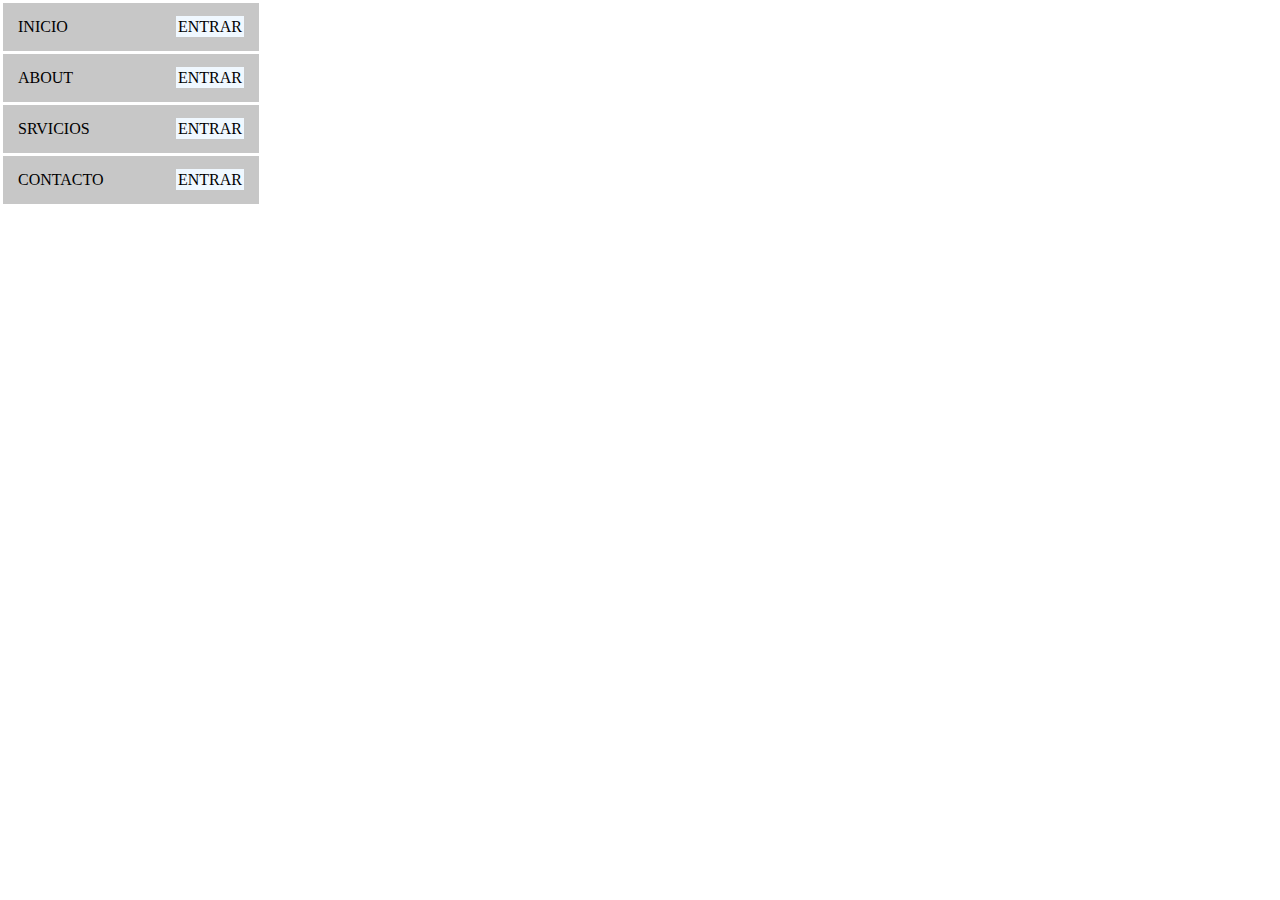
<file: EJERCICIO 2 Menu Horizontal/index.html>
<!DOCTYPE html>
<html lang="en">
<head>
    <meta charset="UTF-8">
    <meta name="viewport" content="width=device-width, initial-scale=1.0">
    <title>Menu Horizontal 2</title>
    <link rel="stylesheet" href="css/style.css">

</head>
<body>
    <header>
        <ul>
            <div>
                <p>INICIO</p>
<li><a href="#">ENTRAR</a></li>
</div>
            <div>
                <p>ABOUT</p>
<li><a href="#">ENTRAR</a></li>
</div>
             <div>
                <p>SRVICIOS</p>
<li><a href="#">ENTRAR</a></li>
</div>
             <div>
                <p>CONTACTO</p>
<li><a href="#">ENTRAR</a></li>
</div>
        </ul>
    </header>
</body>
</html>
</file>
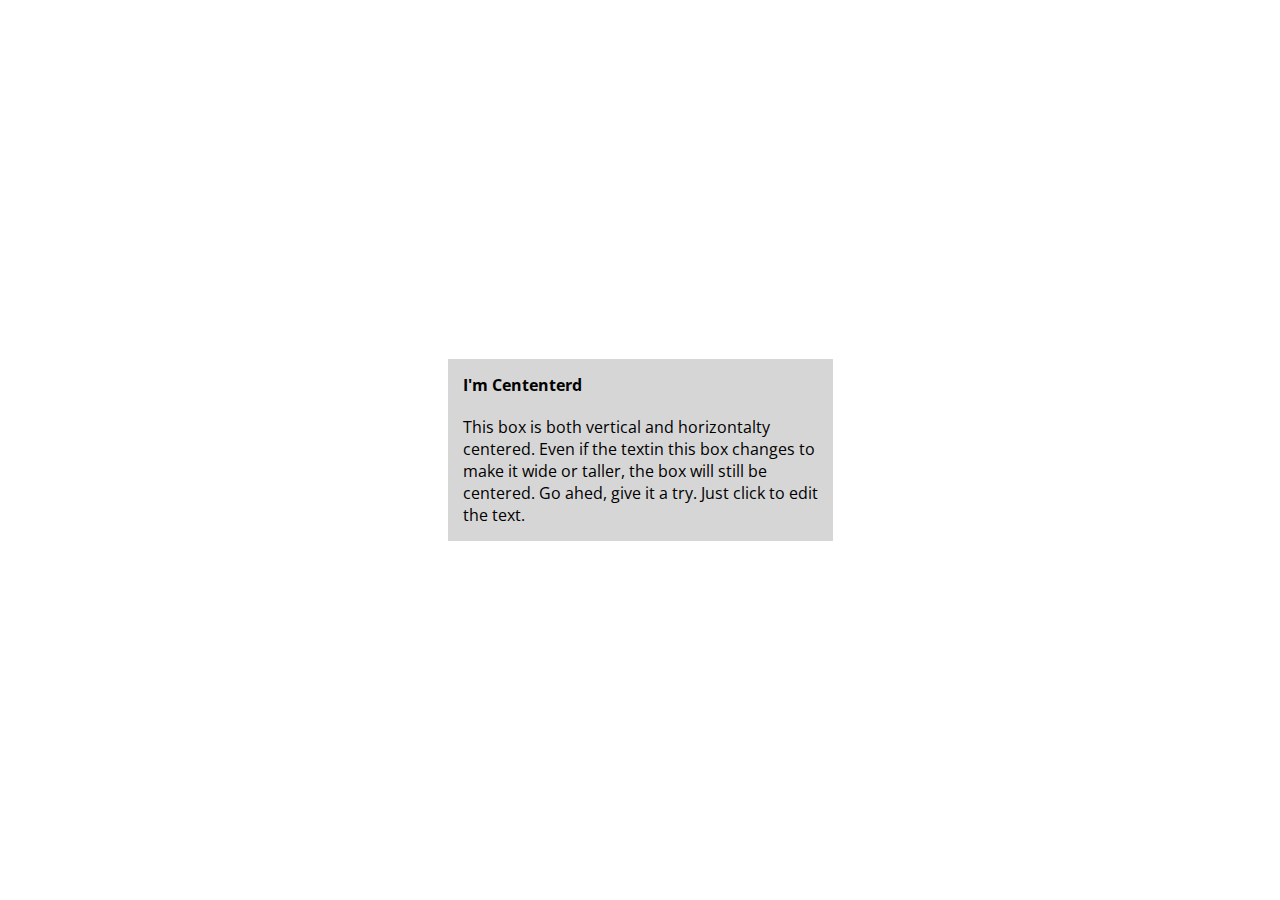
<file: EJERCICIO 3 Centrar en pagina/index.html>
<!DOCTYPE html>
<html lang="en">
<head>
    <meta charset="UTF-8">
    <meta name="viewport" content="width=device-width, initial-scale=1.0">
    <title>Ejercicio 3</title>
    <link rel="stylesheet" href="css/style.css">

</head>
<body>
<div>
    <p><b>I'm Cententerd</b></p>
    <p>This box is both vertical and horizontalty <br> centered. Even if the textin this box changes to <br> make it wide or taller, the box will still be <br> centered. Go ahed, give it a try. Just click to edit <br> the text.</p>

</div>
</body>
</html>
</file>
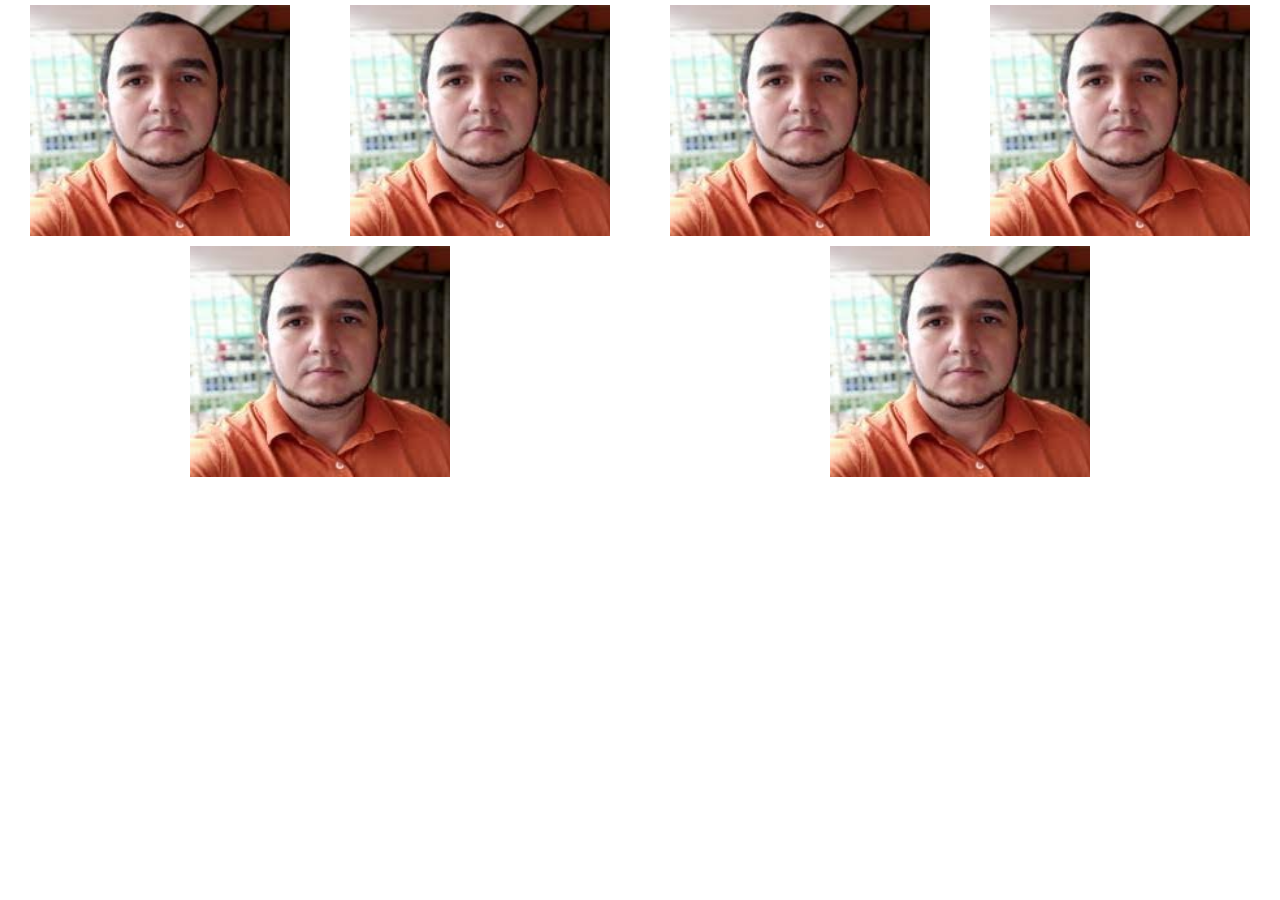
<file: EJERCICIO 4/index.html>
<!DOCTYPE html>
<html lang="en">
<head>
    <meta charset="UTF-8">
    <meta name="viewport" content="width=device-width, initial-scale=1.0">
    <title>Ejercicio 4</title>
    <link rel="stylesheet" href="css/style.css">

</head>
<body>
<img src="images/uribito.jpg" alt="" srcset="">
<img src="images/uribito.jpg" alt="" srcset="">
<img src="images/uribito.jpg" alt="" srcset="">
<img src="images/uribito.jpg" alt="" srcset="">
<img src="images/uribito.jpg" alt="" srcset="">
<img src="images/uribito.jpg" alt="" srcset="">
</body>
</html>
</file>
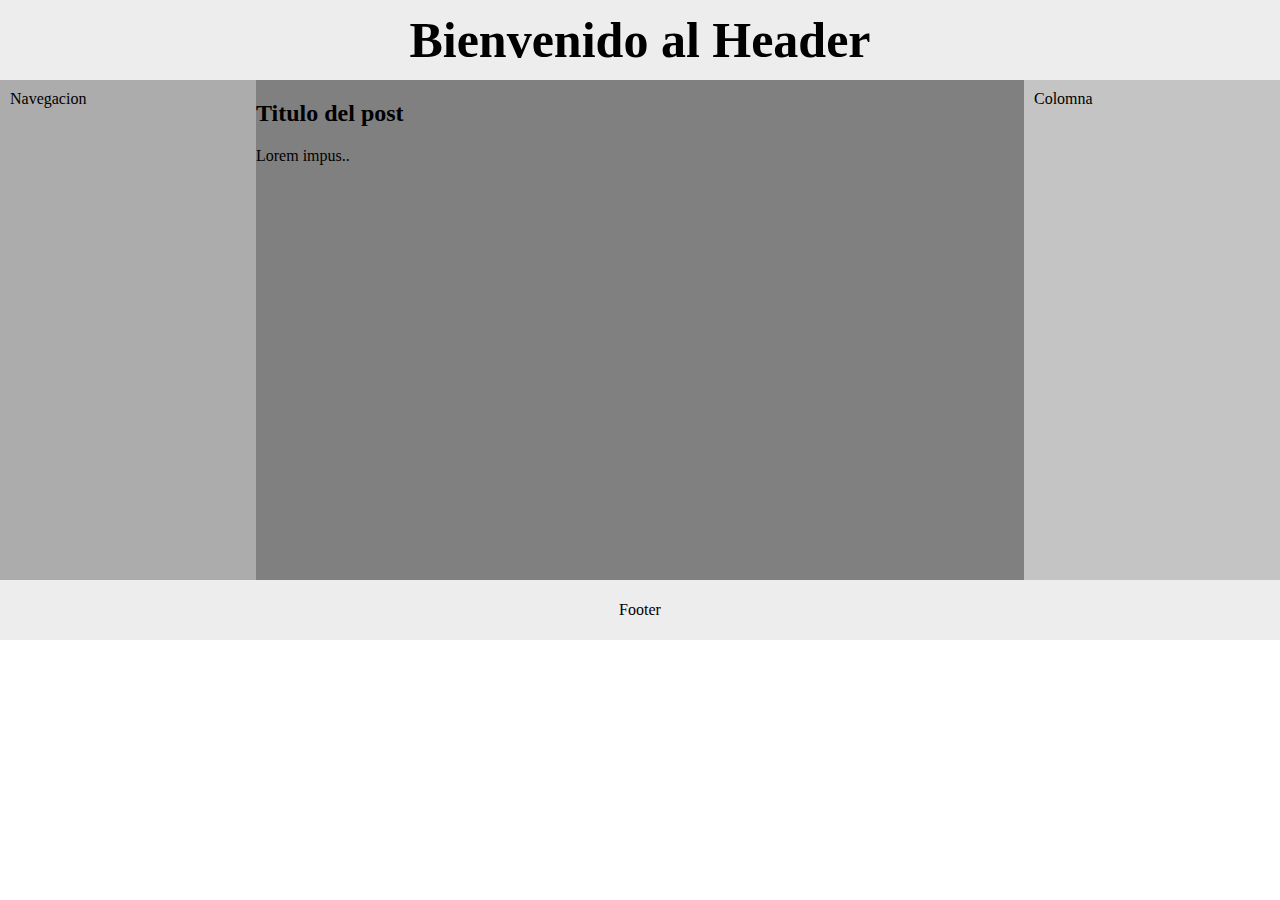
<file: EJERCICIO 5/index.html>
<!DOCTYPE html>
<html lang="en">
<head>
    <meta charset="UTF-8">
    <meta name="viewport" content="width=device-width, initial-scale=1.0">
    <title>Ejercicio 5</title>
    <link rel="stylesheet" href="css/style.css">

</head>
<body>
<header><h1>Bienvenido al Header</h1></header>
<main>
    <nav>Navegacion</nav>
    <article>
        <h2>Titulo del post</h2>
        <p>Lorem impus..</p>
    </article>
    <aside>Colomna</aside>
</main>
<footer>Footer</footer>
</body>
</html>
</file>
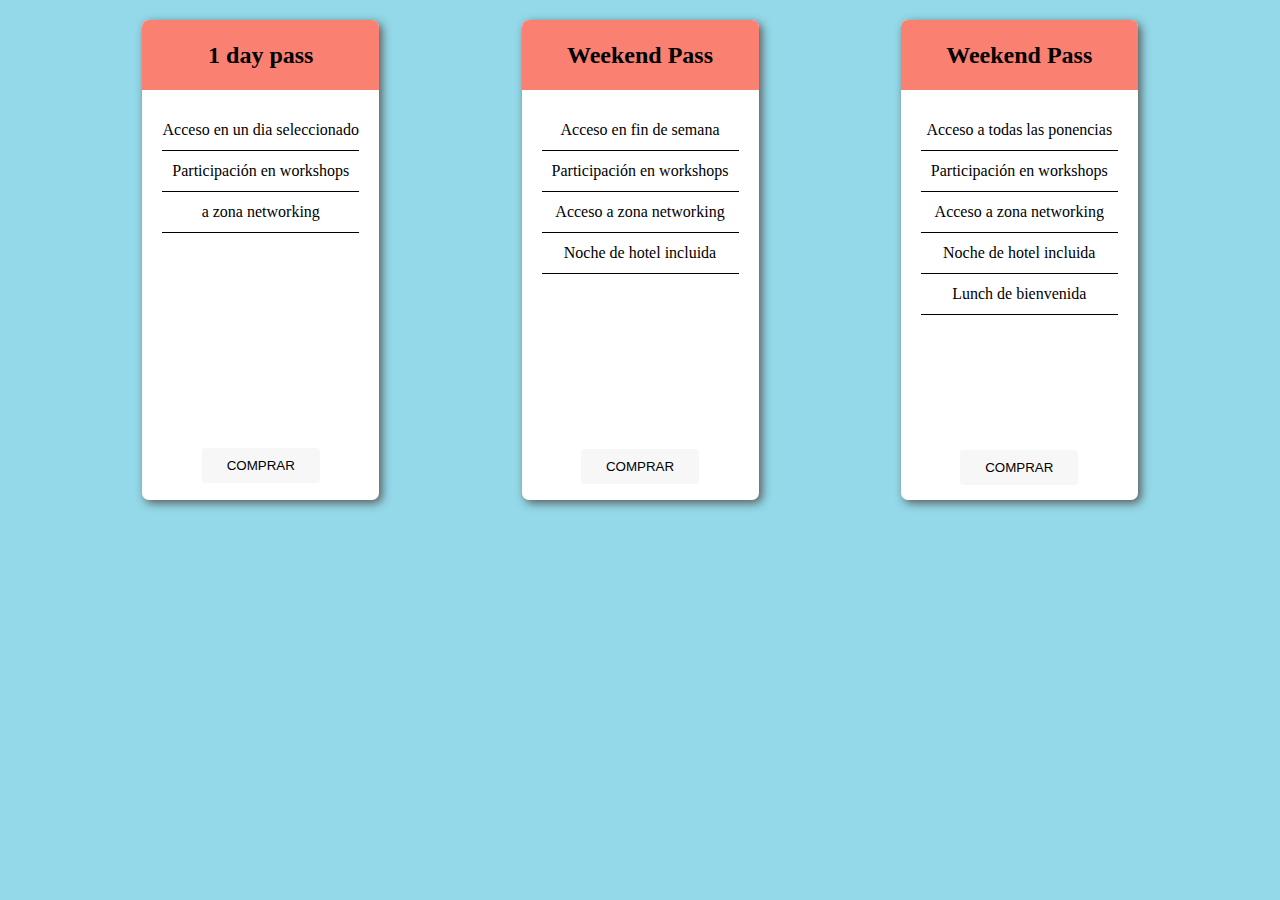
<file: EJERCICIO 6/index.html>
<!DOCTYPE html>
<html lang="en">
<head>
    <meta charset="UTF-8">
    <meta name="viewport" content="width=device-width, initial-scale=1.0">
    <title>Ejercicio 6</title>
    <link rel="stylesheet" href="css/style.css">

</head>
<body>
<section>
    <header>
        <h2>1 day pass</h2>
    </header>
    <div>
        <p>Acceso en un dia seleccionado </p> <p>Participación en workshops </p>
    <p>a zona networking</p>
</div>
<main class="m1">
<button>COMPRAR</button>
</main>
</section>
<section >
    <header>
        <h2>Weekend Pass</h2>
    </header>
    <div>
    <p>Acceso en fin de semana </p>
       <p> Participación en workshops </p>
       <p> Acceso a zona networking </p>
       <p>   Noche de hotel incluida</p>
    </div>
    <main class="m2">
    <button>COMPRAR</button>
    </main>
</section>
<section >
    <header>
        <h2>Weekend Pass</h2>
    </header>
    <div>
        <p>Acceso a todas las ponencias </p>
        <p>Participación en workshops </p>
        <p>Acceso a zona networking </p>
        <p>Noche de hotel incluida </p>
        <p>Lunch de bienvenida</p>
    </div>
    <main class="m3">
    <button>COMPRAR</button>
    </main>
</section>
</body>
</html>
</file>
<file: EJERCICIO 2 Menu Horizontal/css/style.css>
*{
    margin: 0;
    padding: 0;
    box-sizing: border-box;
}
header{
    flex-direction: column;
}
div{
    width: 20%;
    display: flex;
    justify-content: space-between;
    align-items: center;
    padding: 15px;
    background-color: rgb(199, 199, 199);
    list-style: none;
    margin: 3px;
}
a{
    text-decoration: none;
    background-color: aliceblue;
    color: black;
    padding: 2px;
}
</file>
<file: EJERCICIO 3 Centrar en pagina/css/style.css>
@import url('https://fonts.googleapis.com/css2?family=Open+Sans:wght@300&display=swap');
*{
    margin: 0;
    padding: 0;
    box-sizing: border-box;
}
body{
    height: 100vh;
    display: flex;
justify-content: center;
align-items: center;
}
div{
    text-align: justify;
    background-color: rgb(214, 214, 214);
    padding: 5px;
}
p{
    font-family: 'Open Sans', sans-serif;
    padding: 10px;
}
</file>
<file: EJERCICIO 4/css/style.css>
*{
    margin: 0;
    padding: 0;
    box-sizing: border-box;
}
body{
    display: flex;
    justify-content:space-around;
    flex-wrap:wrap;
}
body img{
    width: 260px;
    height: 241px;
    justify-items: stretch;
    padding: 5px 0;
}
</file>
<file: EJERCICIO 5/css/style.css>
*{
    margin: 0;
    padding: 0;
    box-sizing: border-box;
}

header{
    display: flex;
    justify-content: center;
    align-items: center;
    width: 100%;
    height: 80px;
    flex-wrap: wrap;
    background-color: rgb(238, 237, 237);
}
header h1{
    font-size: 50px;
}
main nav{
    padding: 10px;
    width: 20%;
flex-wrap: wrap;
background-color: rgb(172, 172, 172);
}
main article{
    justify-content: center;
    width: 60%;
    flex-wrap: wrap;
    background-color: gray;
}
main article h2{
    padding-top: 20px;
}
main article p{
    padding-top: 20px;
}
main aside{
    padding: 10px;
justify-content: flex-end;
width: 20%;
flex-wrap: wrap;
background-color: rgb(196, 196, 196);
}
footer{
    display: flex;
    justify-content: center;
    width: 100%;
    height: 60px;
    flex-wrap: wrap;
    background-color: rgb(238, 237, 237);
    align-items: center;
}
main{
    display: flex;
    height: 500px;
}
</file>
<file: EJERCICIO 6/css/style.css>
*{
    margin: 0;
    padding: 0;
    box-sizing: border-box;
}
body{
    display:flex;
  justify-content: space-evenly;
    background: #93d9e9;
    align-content: center;
}
section{
        background-color: #ffffff;
        width: 237px;
        height: 480px;
        margin: 20px 0;
        box-shadow: 3px 3px 10px #585858;
border-radius: 7px;
    
}
section header{
    background-color: salmon;
    display: flex;
    justify-content: center;
    align-items: center;
    height: 70px;
    border-radius: 7px 7px 0 0;
}
section div{
    padding: 20px;
    text-align: center;
    line-height: 2.5;
    
}
p{
border-bottom:  solid 1px black;
}
 .m1 {
display: flex;
height: 230px;
align-items: flex-end;
justify-content: center;
}
.m2 {
    display: flex;
    height: 190px;
    align-items: flex-end;
    justify-content: center;
    
    }
.m3 {
        display: flex;
        height: 150px;
        align-items: flex-end;
        justify-content: center;
        
        }
button{
    background-color: rgb(247, 247, 247);
    border: none;
    padding: 10px 25px;
    border-radius: 4px;
        }
</file>
